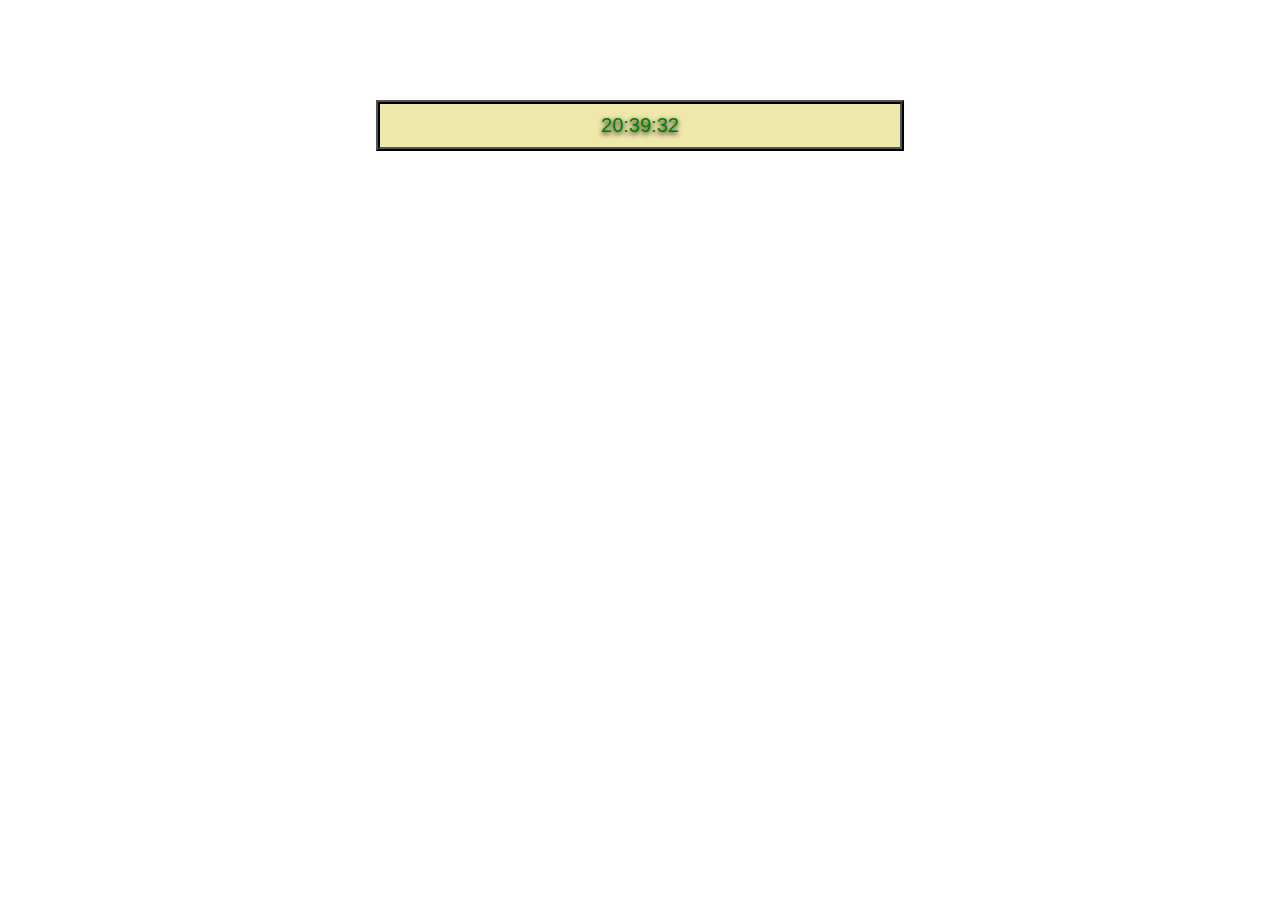
<file: Clock/Index.html>
<html> <head>
 </head> <body onload="start()">

<style>
    .p1{
        margin: 100px;
    }
    p {
        font-family: Verdana, Arial, Helvetica, sans-serif;
        font-size: 24pt;
        text-shadow: 0px 2px 5px #000;
        /*color: green;*/
    }
    .transition-scale {
        position: relative;
        z-index: 2;
        background: #EEE8AA;
        color: green;
        margin: 0 auto;
        padding: 10px;
        text-align: center;
        max-width: 500px;
        font-size: 20px;
        border: 4px ridge black;
        cursor: pointer;
        transition: 3s linear;
    }
    .transition-scale:hover {
        -webkit-transform: scale(2);
        transform: scale(2);
    }

</style>

<script type="text/javascript">
    var flag = "time_def";

    function start()
    {
        var tm=new Date();
        var h=tm.getHours();
        var m=tm.getMinutes();
        var s=tm.getSeconds();
        var dd=tm.getDate();
        var mm=tm.getMonth()+1;
        var y=tm.getFullYear();

        if (flag == "time_def") {
            m=checkTime(m);
            s=checkTime(s);
            document.getElementById('txt').innerHTML=h+":"+m+":"+s;
        }
        else if (flag == "time_sec") {
            m=checkTime(m);
            document.getElementById('txt').innerHTML=h+":"+m;
        }
        else if (flag == "time_data") {
            document.getElementById('txt').innerHTML= dd+":"+mm+":"+y;
        }
        setTimeout('start()',50);
    }
    
    function checkTime(i)
    {
        if (i<10)
        {
            i="0" + i;
        }
        return i;
    }

    function chenge(event) {
        event = event || window.event;
        if(event.type == "click") {
            if (flag == "time_def") {
                flag = "time_sec";
            }
            else if (flag == "time_sec") {
                flag = "time_def";
            }
            else if (flag == "time_data") {
                flag = "time_def";
            }

        }
        else if(event.type == "contextmenu")
        {
            if(flag == "time_def")
            {
                flag = "time_data";
            }
            else if(flag == "time_data")
            {
                flag = "time_def";
            } else if (flag == "time_sec") {
                flag = "time_data";
            }
        }
        return false;
    }
</script>
<div class="p1"><p class="transition-scale" id="txt" oncontextmenu= "return chenge();" onclick="return chenge();"> </p></div>
</file>
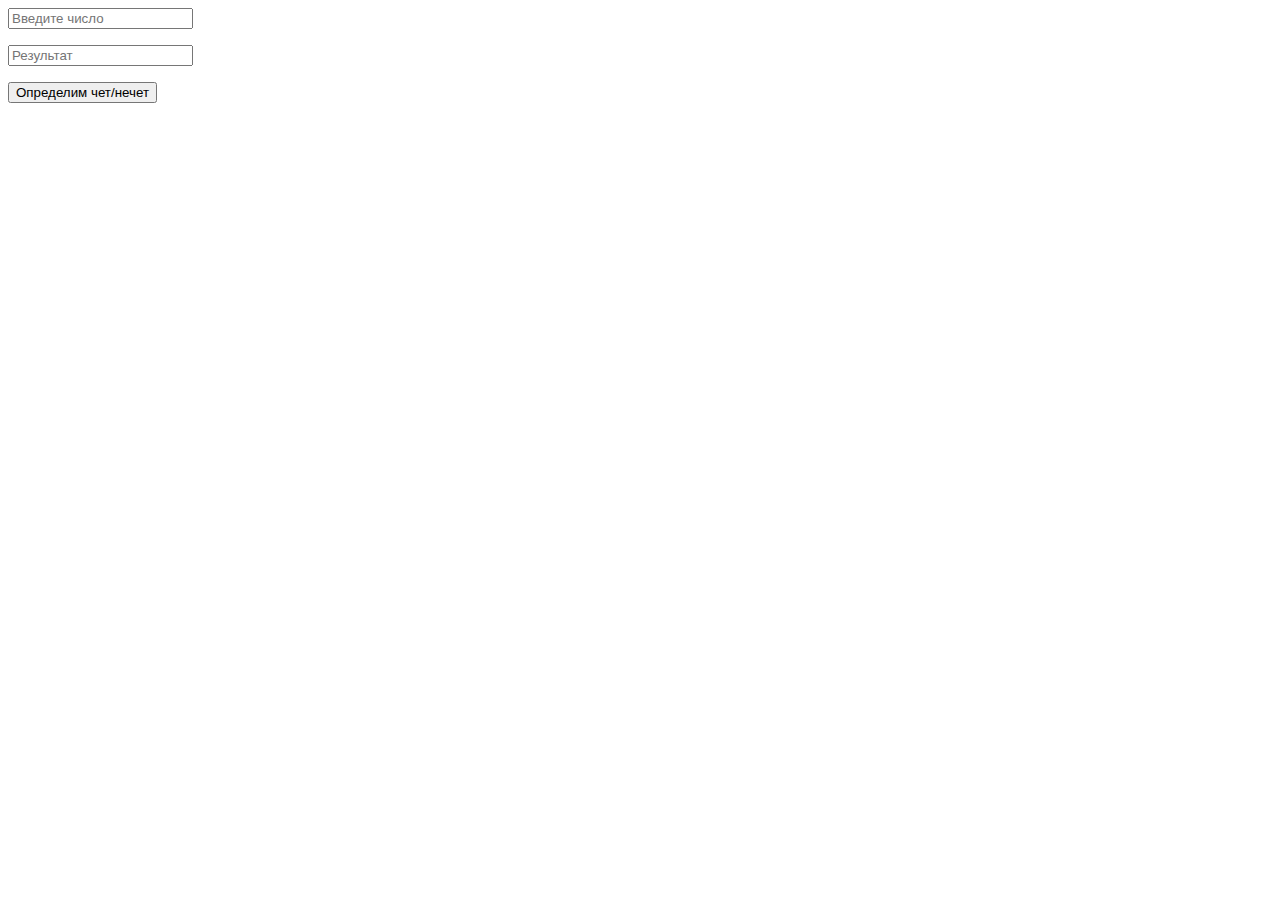
<file: Mathematics/indexChetNechet1.html>
<html>
<header>
    <meta charset="UTF-8">
    <title>Четное нечетное</title>
</header>
<body>
<p><input type="text" placeholder="Введите число" id="num1" ></p>
<p><input type="text" placeholder="Результат" id="rezult" ></p>
<input type="button" id="btn" value="Определим чет/нечет" onclick="ff()">

<script>
function ff()
    {
        var a = parseInt(num1.value);
        if (a % 2 == 0){
            rezult.value = "Число " + num1.value + " четное";
        } else {
            rezult.value = "Число " + num1.value + " нечетное";
        }
    }
</script>
</body>
</html>
</file>
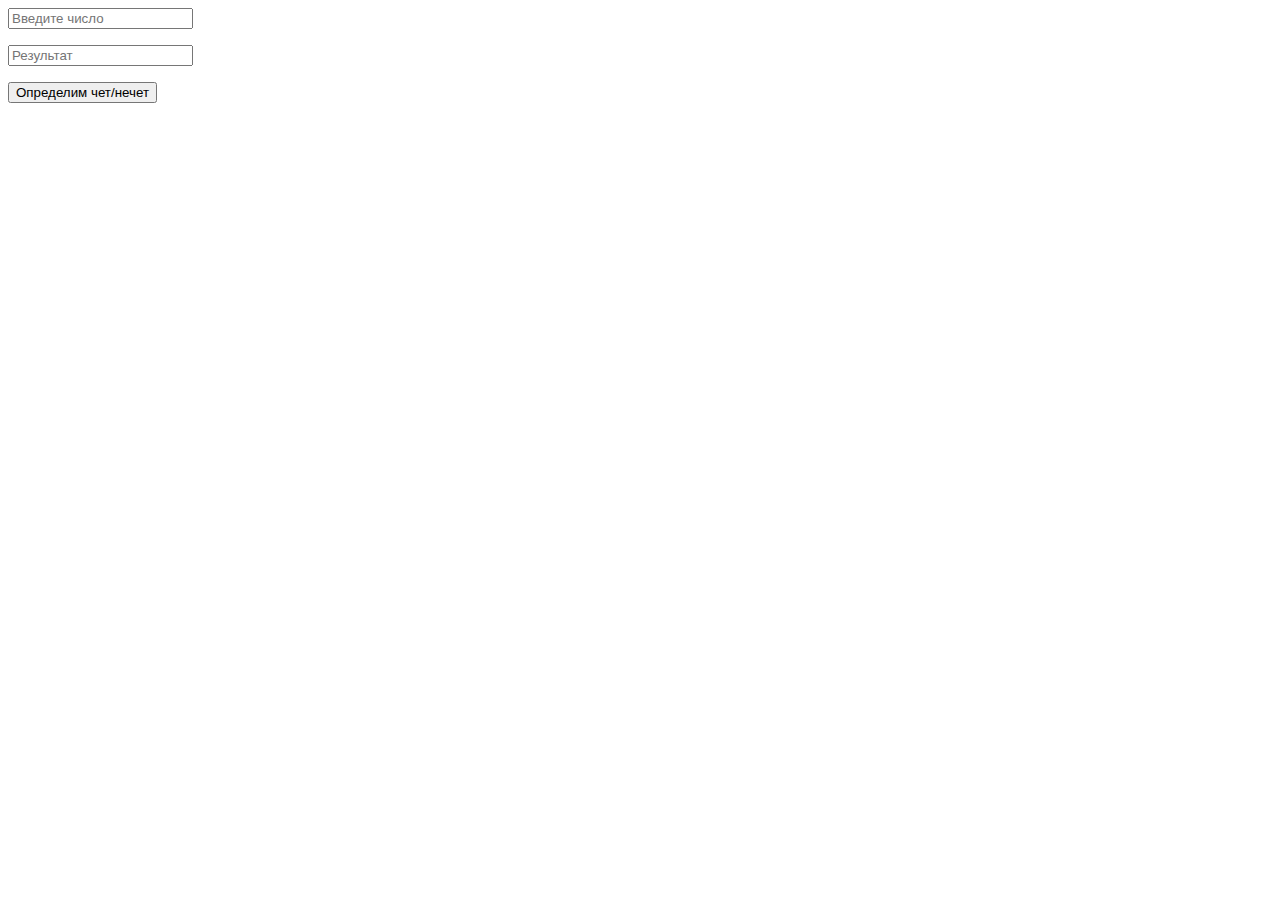
<file: Mathematics/indexChetNechet2.html>
<html>
<header>
    <meta charset="UTF-8">
    <title>Четное нечетное</title>
</header>
<body>
<p><input type="text" placeholder="Введите число" id="num1" ></p>
<p><input type="text" placeholder="Результат" id="rezult" ></p>
<input type="button" id="btn" value="Определим чет/нечет" onclick="ff()">

<script>
function ff()
    {
        var aa = Math.abs(parseInt(num1.value));
        while (aa > 1){
            aa = aa - 2;
        }
        if (aa == 0){
            rezult.value = "Число " + num1.value + " четное";
        } else {
            rezult.value = "Число " + num1.value + " нечетное";
        }
    }
</script>
</body>
</html>
</file>
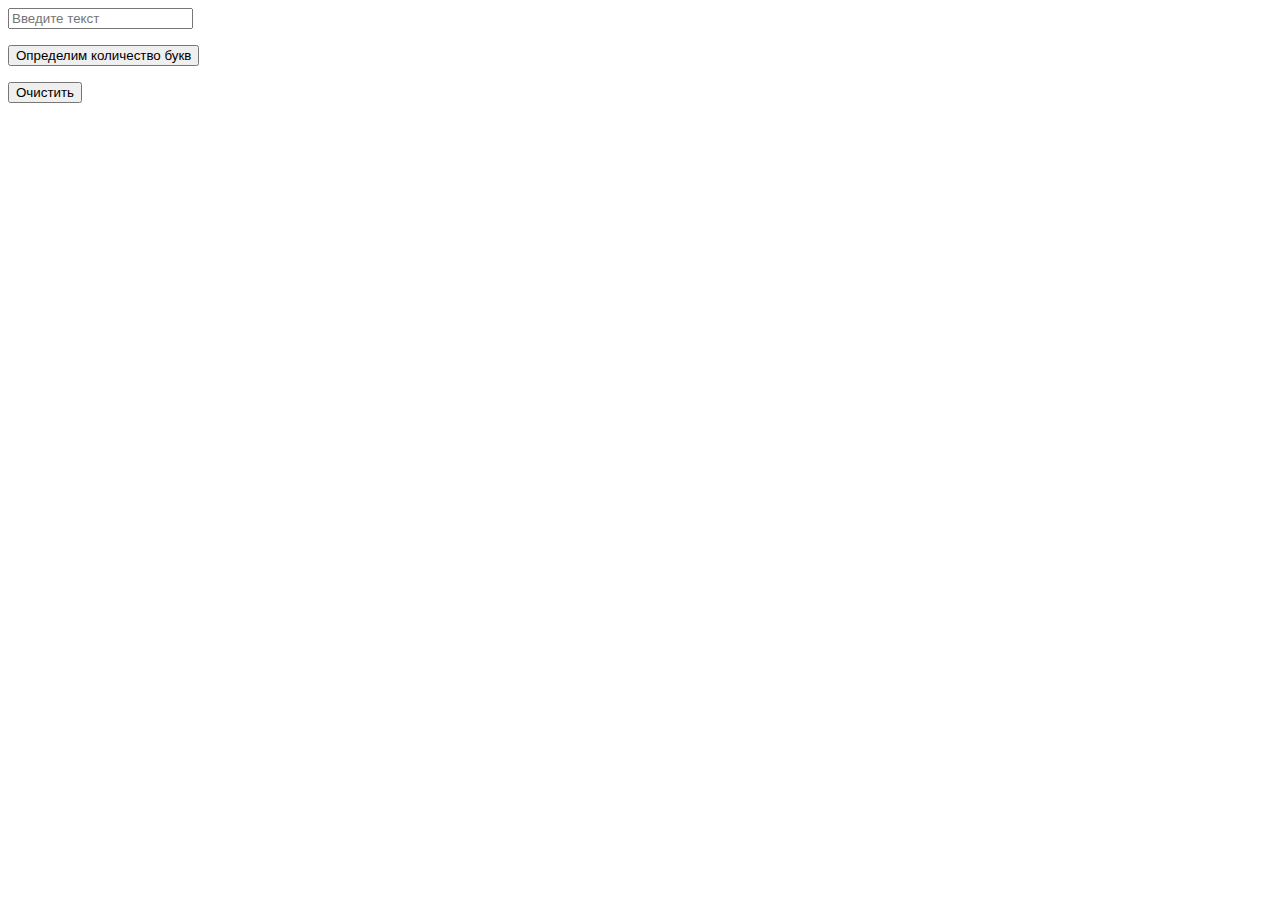
<file: Mathematics/indexColvoBukv.html>
<html>
<header>
    <meta charset="UTF-8">
    <title>Количество букв</title>
</header>
<body>
<p><input type="text" placeholder="Введите текст" id="num1" ></p>
<p><input type="button" id="btn" value="Определим количество букв" onclick="calcChar()"></p>
<input type="button" id="btn1" value="Очистить" onclick="relod()">

<script>
    function relod() {
        location.reload();
    }

    var temp2 = new Array();    //Храним сами буквы
    var temp3 = new Array();    //Подсчитываем каждую букву

    function find (fin) {
        for (var j = 0; j < num1.value.length; j++){
            if (temp2[j] == fin){
                temp3[j] = temp3[j] + 1;
                break;
            } else {
                if (temp2[j] == null){
                    temp2[j] = fin;
                    temp3[j] = 1;
                    break;
                }
            }
        }
    }

    function abc() {
        if (num1.value.length == 0){
            return alert("Нет текста для обработки");
        }
        for (var i = 0; i < num1.value.length; i++){
            find (num1.value.charAt(i).toLowerCase());
        }
    }

    var summa = 0;
    function sum() {
        for (var jj = 0; jj < temp3.length; jj++){
            summa += temp3[jj];
        }
    }

    function calcChar() {
        abc();
        sum();
        var rez = "В вашем тексте: \"" + num1.value + "\" найдено " + summa + " букв(ы)/символов: \n";
        for (var ii = 0; ii < temp2.length; ii++){
            if (temp2[ii] == " "){
                rez += "\'_\'" + " - " + temp3[ii] + " раз(а)\n";
            } else {
                rez += temp2[ii] + " - " + temp3[ii] + " раз(а)\n";
            }
        }
        if (num1.value.length != 0){
            alert(rez);
        }
    }
</script>
</body>
</html>
</file>
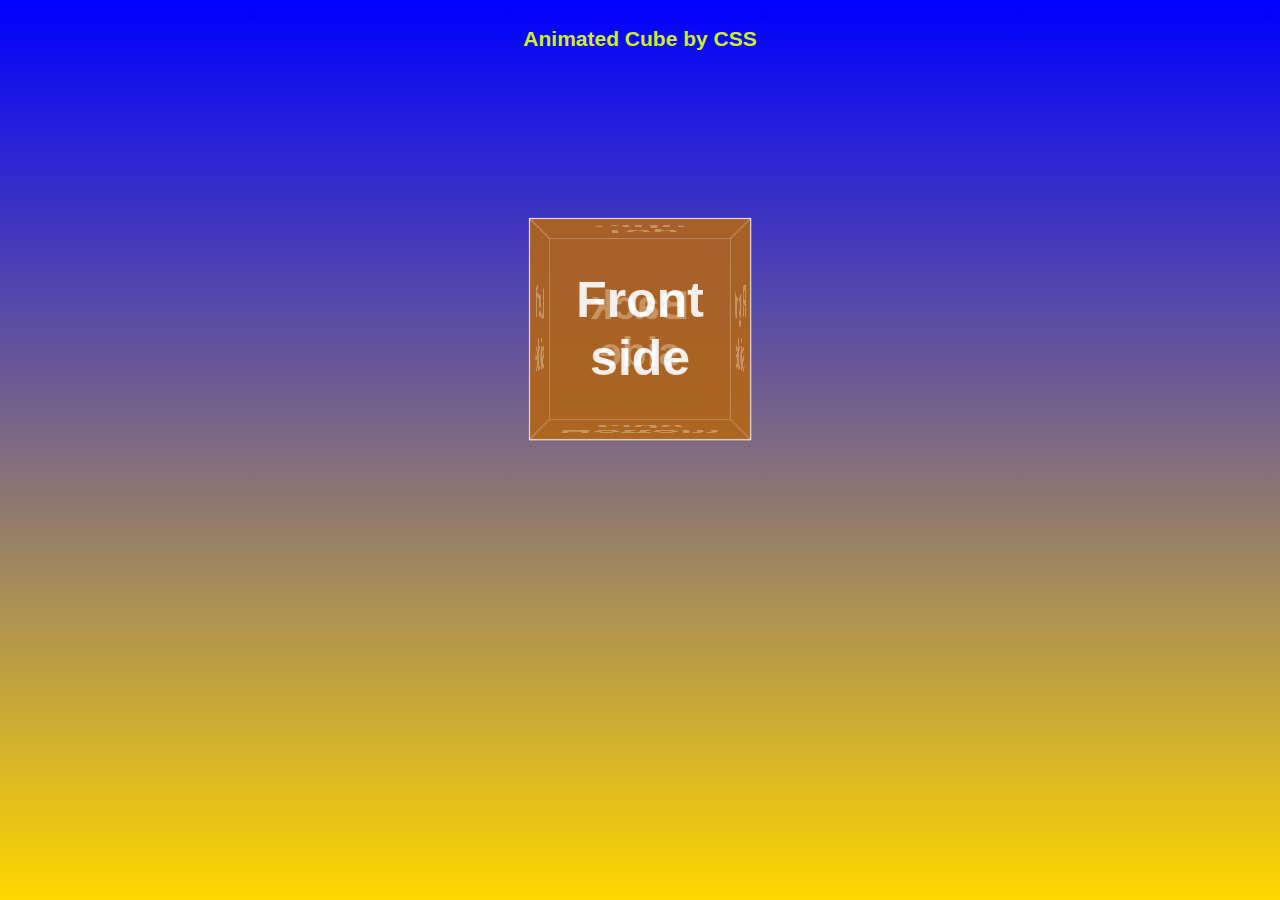
<file: Cube/CSS/Animated_Cube_by_CSS.html>
﻿<!DOCTYPE html>
<html lang="en">
<head>
   <title>Animated Cube by CSS</title>
   <meta charset="utf-8">
</head>
<body>
    <script 
	type="text/javascript"></script>
    <div align="center" style="direction: ltr;">
        <div style="text-align:center;padding:10px; color: #ceeb2c">
            <h2>Animated Cube by CSS</h2>
        </div>
        <div class="wrap">
            <div class="cube">
                <div class="front">
                    <h2>Front side</h2>
                </div>
                <div class="back">
                    <h2>Back side</h2>    
                </div>
                <div class="top">
                    <h2>Top side</h2>
                </div>
                <div class="bottom">
                    <h2>Bottom side</h2>
                </div>
                <div class="left">
                    <h2>Left side</h2>
                </div>
                <div class="right">
                    <h2>Right side</h2>
                </div>
            </div>
        </div>

        <style>
            HTML {
              height: 100%;
            }

            body {
                background: linear-gradient(to top, gold, blue);
                font-family: Arial, sans-serif;
                font-size: 14px;
                margin: 0px;
            }
            .wrap {
                margin-top: 150px;
                perspective: 1000px;
                animation: bganim 3s linear 2s infinite;
            }
            .cube {
                margin: auto;
                position: relative;
                height: 200px;
                width: 200px;
                transform-style: preserve-3d;
            }
            .cube div {
                position: absolute;
                padding: 10px;
                box-sizing: border-box;
                height: 100%;
                width: 100%;
                opacity: 0.9;
                background-color: rgba(180, 101, 22, 0.74);
                border: solid 1px #eee;
                color: #fff;
                font: 30px arial;
                transition: transform 0.2s ease-in;
                }
                                                                    /* Стенки куба */
            .front {
                transform: translateZ(100px);
            }

            .back {
                transform: translateZ(-100px) rotateY(180deg);
            }

            .right {
                transform: rotateY(-270deg) translateX(100px);
                transform-origin: top right;
            }

            .left {
                transform: rotateY(270deg) translateX(-100px);
                transform-origin: center left;
            }

            .top {
                transform: rotateX(-270deg) translateY(-100px);
                transform-origin: top center;
            }

            .bottom {
                transform: rotateX(270deg) translateY(100px);
                transform-origin: bottom center;
            }
                                                                    /* Вращение */
            @keyframes rotate {
                from {
                    transform: rotateX(0deg) rotateY(0deg);
                }

                to {
                    transform: rotateX(360deg) rotateY(360deg);
                }
            }

            .cube {
                animation: rotate 20s infinite linear;
            }
                                                                    /* Взрываем куб */
            .wrap:hover .front {
                transform: translateZ(200px);
            }
            .wrap:hover .back {
                transform: translateZ(-200px) rotateY(180deg);
            }
            .wrap:hover .right {
                transform: rotateY(-270deg) translateZ(100px) translateX(100px);
            }
            .wrap:hover .left {
                transform: rotateY(270deg) translateZ(100px) translateX(-100px);
            }
            .wrap:hover .top {
                transform: rotateX(-270deg) translateZ(100px) translateY(-100px);
            }
            .wrap:hover .bottom {
                transform: rotateX(270deg) translateZ(100px) translateY(100px);
            }
        </style>
    </div>
</body>
</html>
</file>
